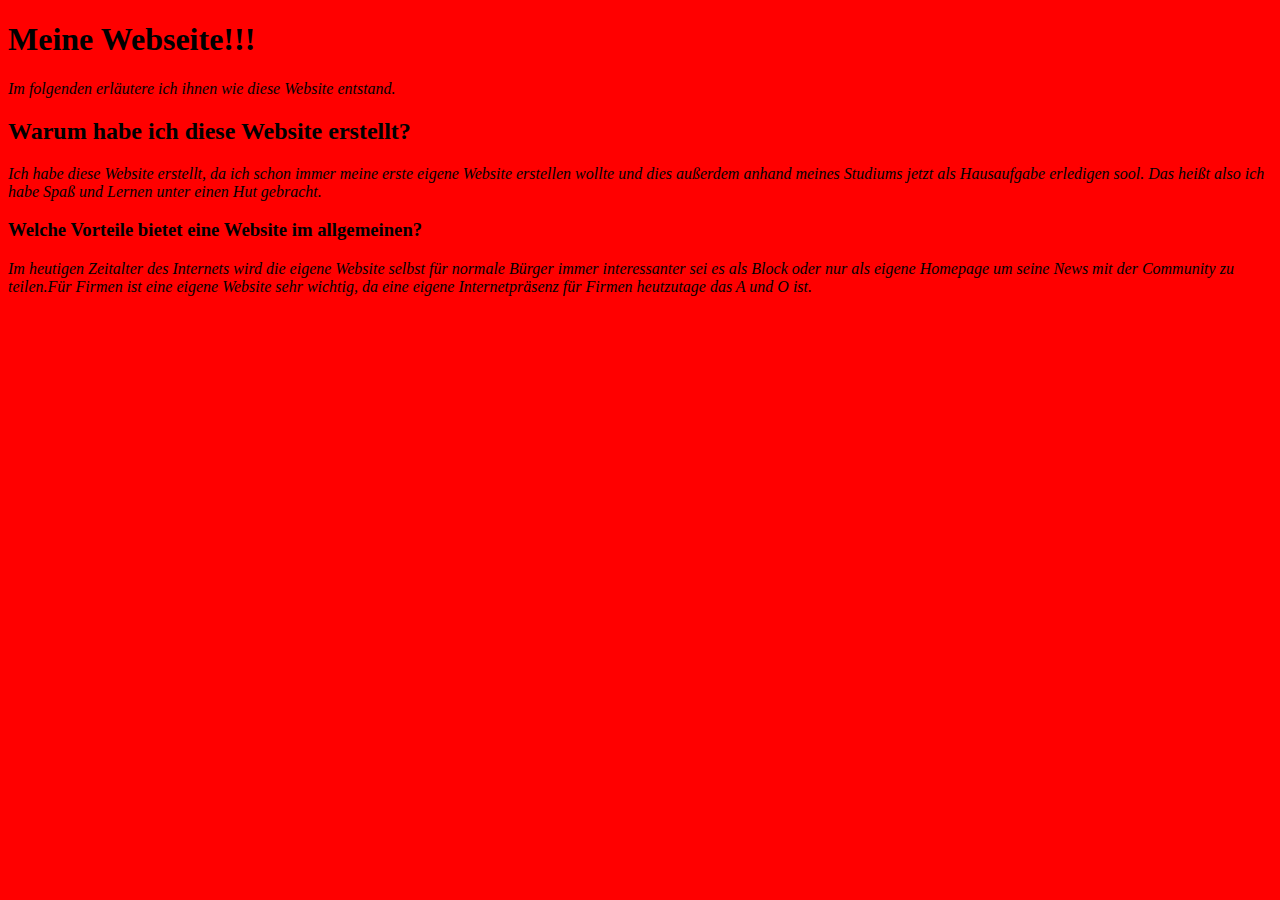
<file: index.html>
<!DOCTYPE html>
<html>
  <head>
    <title>Meine erste Website</title>
  </head>
  <body style="background-color:#ff0000;">
    <h1><b>Meine Webseite!!!</b></h1>
    <p><i>Im folgenden erläutere ich ihnen wie diese Website entstand.</i></p>
    <h2><b>Warum habe ich diese Website erstellt?</b></h2>
    <p><i>Ich habe diese Website erstellt, da ich schon immer meine erste eigene Website erstellen wollte und dies außerdem anhand meines Studiums jetzt als Hausaufgabe erledigen sool. Das heißt also ich habe Spaß und Lernen unter einen Hut gebracht.</i></p>
    <h3>Welche Vorteile bietet eine Website im allgemeinen?</h3>
    <p><i>Im heutigen Zeitalter des Internets wird die eigene Website selbst für normale Bürger immer interessanter sei es als Block oder nur als eigene Homepage um seine News mit der Community zu teilen.Für Firmen ist eine eigene Website sehr wichtig, da eine eigene Internetpräsenz für Firmen heutzutage das A und O ist. </i></p>
  </body>
</html>
</file>
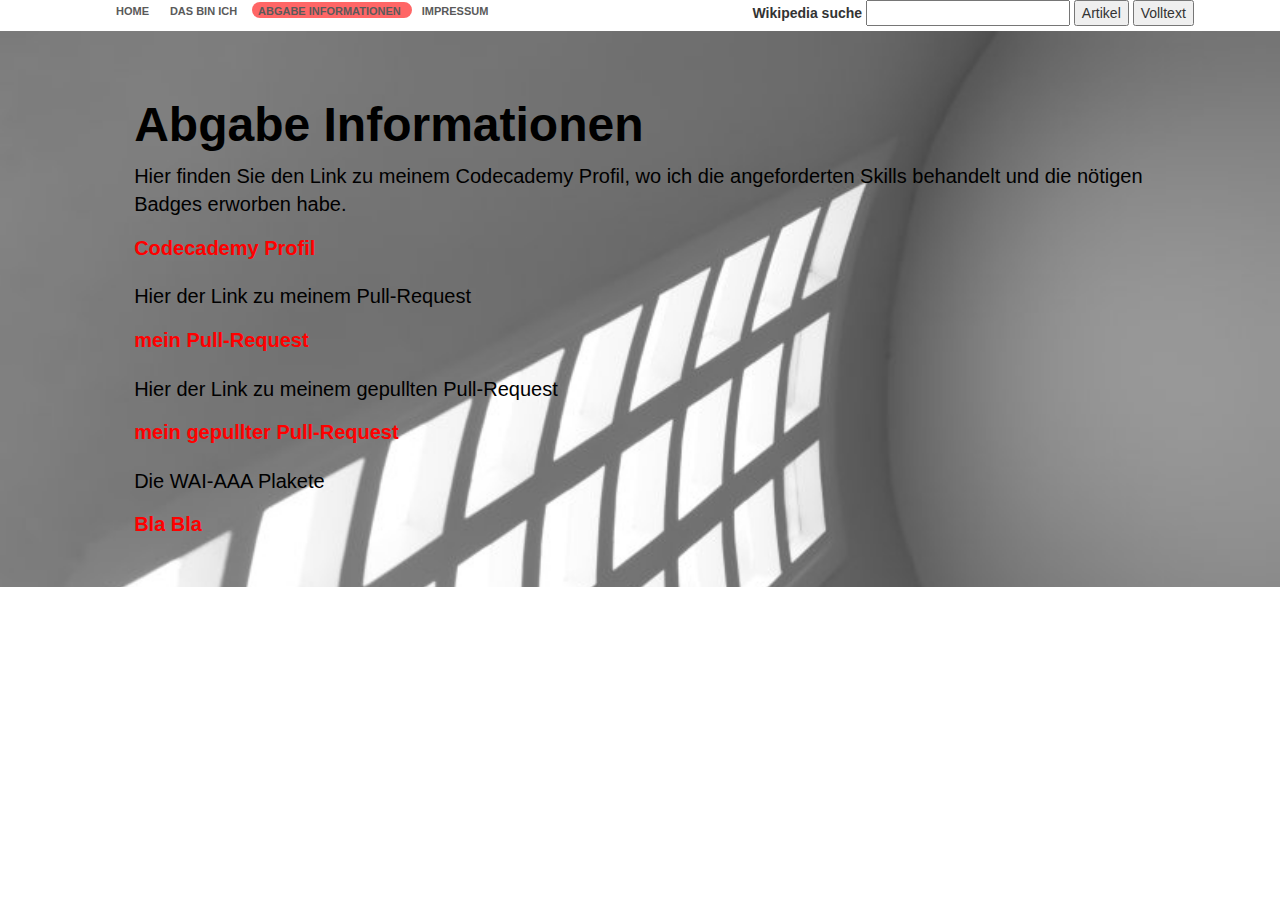
<file: AbgabeInformationen.html>
<!DOCTYPE html>

<html lang="de">
  <head>
    <link rel="stylesheet" href="bootstrap-3.2.0-dist/css/bootstrap.css">
    <link rel="stylesheet" href="text.css">
    <title>IBSAufgabe</title>
  </head>

  <body>
    <div class="nav">
      <div class="container">
        <div class="row">
				<div class="col-md-7">
					<ul class="pull-left">
						<li><a href="index.html">Home</a></li>
						<li><a href="DasbinIch.html">Das bin ich</a></li>
						<li class="aktiv"><a href="AbgabeInformationen.html">Abgabe Informationen</a></li>
						<li><a href="impressum.html">Impressum</a></li>
					</ul>
				</div>
				<div class="col-md-5">

					<form action="http://de.wikipedia.org/wiki/Spezial:Suche">
  
    <label>Wikipedia suche <input type="text"   name="search"  /></label>
    <input type="submit" name="go" value="Artikel"/>
    <input type="submit" name="fulltext" value="Volltext" />
 
</form>
				</div>
			</div>
			</div>
		</div>
	</div>

    <div class="jumbotron">
    
    
    <div class="row">
            <div class="col-md-1">
			</div>
		  <div class="col-md-10">
			<h1>Abgabe Informationen</h1>
			<p>Hier finden Sie den Link zu meinem Codecademy Profil, wo ich die angeforderten Skills behandelt und die n&oumltigen Badges erworben habe.</p>
			<a href="http://www.codecademy.com/robinschwarz">Codecademy Profil</a>
			<br><br><p>Hier der Link zu meinem Pull-Request</p>
			<a href="https://github.com/vincentvogel/vincentvogel/pull/1">mein Pull-Request</a>
			<br><br><p>Hier der Link zu meinem gepullten Pull-Request</p>
			<a href="https://github.com/RobinSchwarz/robinschwarz/pull/1">mein  gepullter Pull-Request</a>
			<br><br><p>Die WAI-AAA Plakete</p>
			<a href="http://wave.webaim.org/report#/http://robinschwarz1.cloudcontrolled.com/index.html"><img="http://www.w3.org/WAI/wcag2AAA.gif" alt="AAA-Icon" width="88" height="31">Bla Bla</a>
			
		  </div>
		  <div class="col-md-1">
		  </div>
	    </div>
	  
    </div>  
     
    
	
  </body>
</html>
</file>
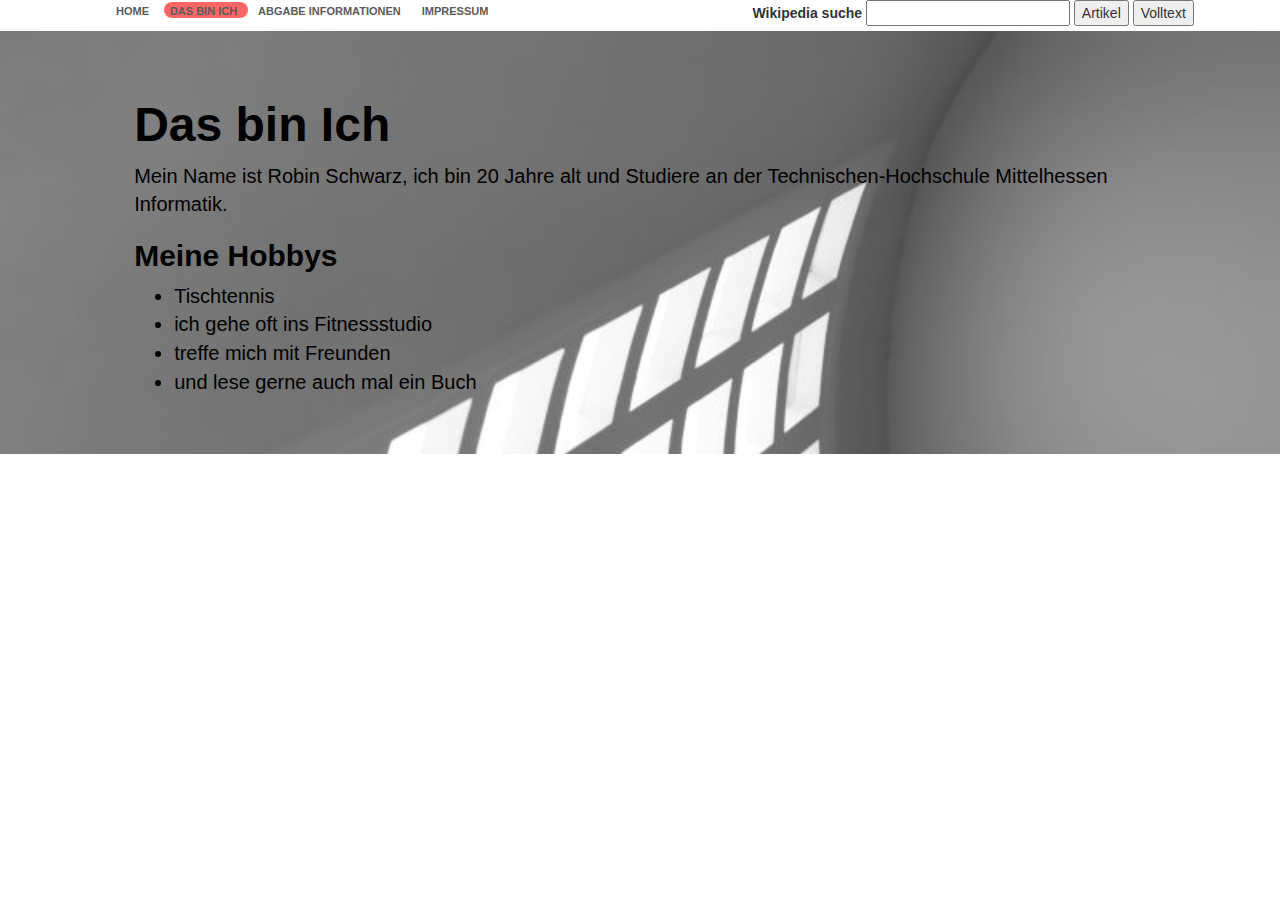
<file: DasbinIch.html>
<!DOCTYPE html>
<html>
<html lang="de">
  <head>
    <link rel="stylesheet" href="bootstrap-3.2.0-dist/css/bootstrap.css">
    <link rel="stylesheet" href="text.css">
    <title>IBSAufgabe</title>
  </head>

  <body>
    <div class="nav">
      <div class="container">
        <div class="row">
				<div class="col-md-7">
					<ul class="pull-left">
						<li ><a href="index.html">Home</a></li>
						<li  class="aktiv"><a href="DasbinIch.html">Das bin ich</a></li>
						<li><a href="AbgabeInformationen.html">Abgabe Informationen</a></li>
						<li><a href="impressum.html">Impressum</a></li>
					</ul>
				</div>
				<div class="col-md-5">

					<form action="http://de.wikipedia.org/wiki/Spezial:Suche">
  
    <label>Wikipedia suche <input type="text"   name="search"  /></label>
    <input type="submit" name="go" value="Artikel"/>
    <input type="submit" name="fulltext" value="Volltext" />
 
</form>
				</div>
			</div>
			</div>
		</div>
	</div>

    <div class="jumbotron">
    
    
    <div class="row">
            <div class="col-md-1">
			</div>
		  <div class="col-md-10">
			<h1>Das bin Ich</h1>
			<p>Mein Name ist Robin Schwarz, ich bin 20 Jahre alt und Studiere an der Technischen-Hochschule Mittelhessen Informatik.</p>
		    <h2>Meine Hobbys</h2>
           <ul><li>Tischtennis</li>
           
           <li>ich gehe oft ins Fitnessstudio</li>
           <li>treffe mich mit Freunden</li>
           <li>und lese gerne auch mal ein Buch </li></ul>
		  </div>
		  <div class="col-md-1">
		  </div>
	    </div>
    </div>  
     
    
	
  </body>
</html>
</file>
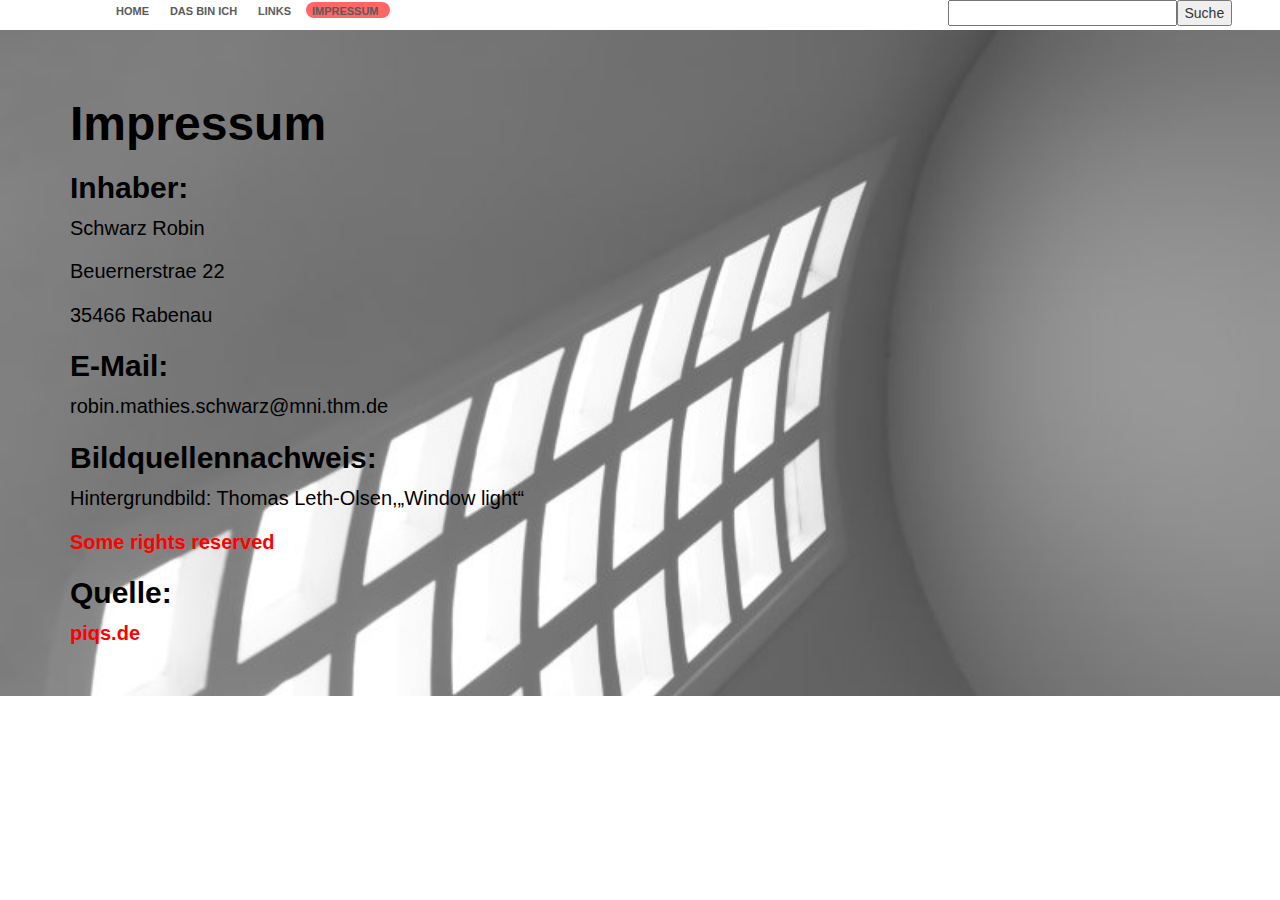
<file: impressum.html>
<!DOCTYPE html>
<html>

<head>
<link rel="stylesheet" href="bootstrap-3.2.0-dist/css/bootstrap.css">
<link rel="stylesheet" href="text.css">

</head>

<body>
	<div class="nav">
		<div class="container">
			<div class="row">
				<div class="col-md-9">
					<ul class="pull-left">
						<li><a href="index.html">Home</a></li>
						<li><a href="DasbinIch.html">Das bin ich</a></li>
						<li><a href="link.html">Links</a></li>
						<li class="aktiv"><a href="impressum.html">Impressum</a></li>
					</ul>
				</div>
				<div class="col-md-3">

					<form action="http://de.wikipedia.org/wiki" method="post"
						target="_blank" name="frmWiki">

						<table>
							<tbody>
								<tr>
									<td><input maxlength="255" size="25" name="xsearch">
										<input value="de" name="hl" type="hidden"></td>
									<td><input
										onclick="window.document.frmWiki.action = 'http://de.wikipedia.org/wiki/' + document.frmWiki.xsearch.value;"
										value="Suche" name="btnG" type="submit"></td>
								</tr>
							</tbody>
						</table>
					</form>
				</div>
			</div>
		</div>
	</div>
	</div>
	<div class="jumbotron">
		<div class="container" id="impressum">
			<h1>Impressum</h1>
			<h2>Inhaber:</h2>
			<div id="Adresse">
				<p>Schwarz Robin</p>
				<p>Beuernerstrae 22</p>
				<p>35466 Rabenau</p>
				<h2>E-Mail:</h2>
				<p>robin.mathies.schwarz@mni.thm.de</p>
				<h2>Bildquellennachweis:</h2>
				<p>Hintergrundbild: Thomas Leth-Olsen,&bdquo;Window light&ldquo;</p>
				<p><a href="http://creativecommons.org/licenses/by/2.0/de/deed.de">Some rights reserved</a></p>
				<h2>Quelle:</h2>
				<a href="http://piqs.de/">piqs.de</a>
			</div>
		</div>


	</div>
	</div>



</body>
</html>
</file>
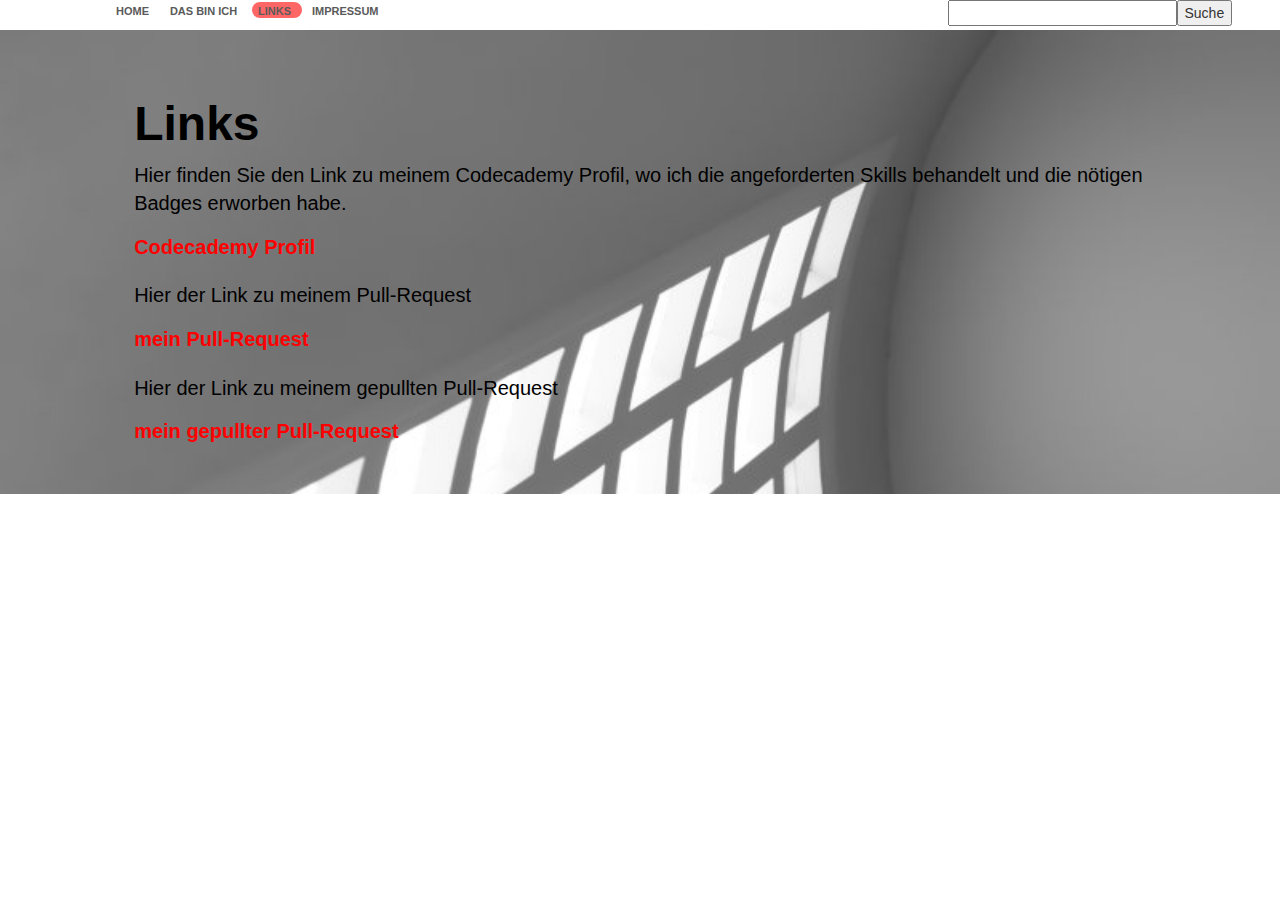
<file: link.html>
<!DOCTYPE html>
<html>

  <head>
    <link rel="stylesheet" href="bootstrap-3.2.0-dist/css/bootstrap.css">
    <link rel="stylesheet" href="text.css">
    
  </head>

  <body>
    <div class="nav">
      <div class="container">
        <div class="row">
				<div class="col-md-9">
					<ul class="pull-left">
						<li><a href="index.html">Home</a></li>
						<li><a href="DasbinIch.html">Das bin ich</a></li>
						<li class="aktiv"><a href="link.html">Links</a></li>
						<li><a href="impressum.html">Impressum</a></li>
					</ul>
				</div>
				<div class="col-md-3">

					<form action="http://de.wikipedia.org/wiki" method="post"
						target="_blank" name="frmWiki">

						<table>
							<tbody>
								<tr>
									<td><input maxlength="255" size="25" name="xsearch">
										<input value="de" name="hl" type="hidden"></td>
									<td><input
										onclick="window.document.frmWiki.action = 'http://de.wikipedia.org/wiki/' + document.frmWiki.xsearch.value;"
										value="Suche" name="btnG" type="submit"></td>
								</tr>
							</tbody>
						</table>
					</form>
				</div>
			</div>
			</div>
		</div>
	</div>

    <div class="jumbotron">
    
    
    <div class="row">
            <div class="col-md-1">
			</div>
		  <div class="col-md-10">
			<h1>Links</h1>
			<p>Hier finden Sie den Link zu meinem Codecademy Profil, wo ich die angeforderten Skills behandelt und die n&oumltigen Badges erworben habe.</p>
			<a href="http://www.codecademy.com/robinschwarz">Codecademy Profil</a>
			<br><br><p>Hier der Link zu meinem Pull-Request</p>
			<a href="">mein Pull-Request</a>
			<br><br><p>Hier der Link zu meinem gepullten Pull-Request</p>
			<a href="">mein  gepullter Pull-Request</a>
		  </div>
		  <div class="col-md-1">
		  </div>
	    </div>
    </div>  
     
    
	
  </body>
</html>
</file>
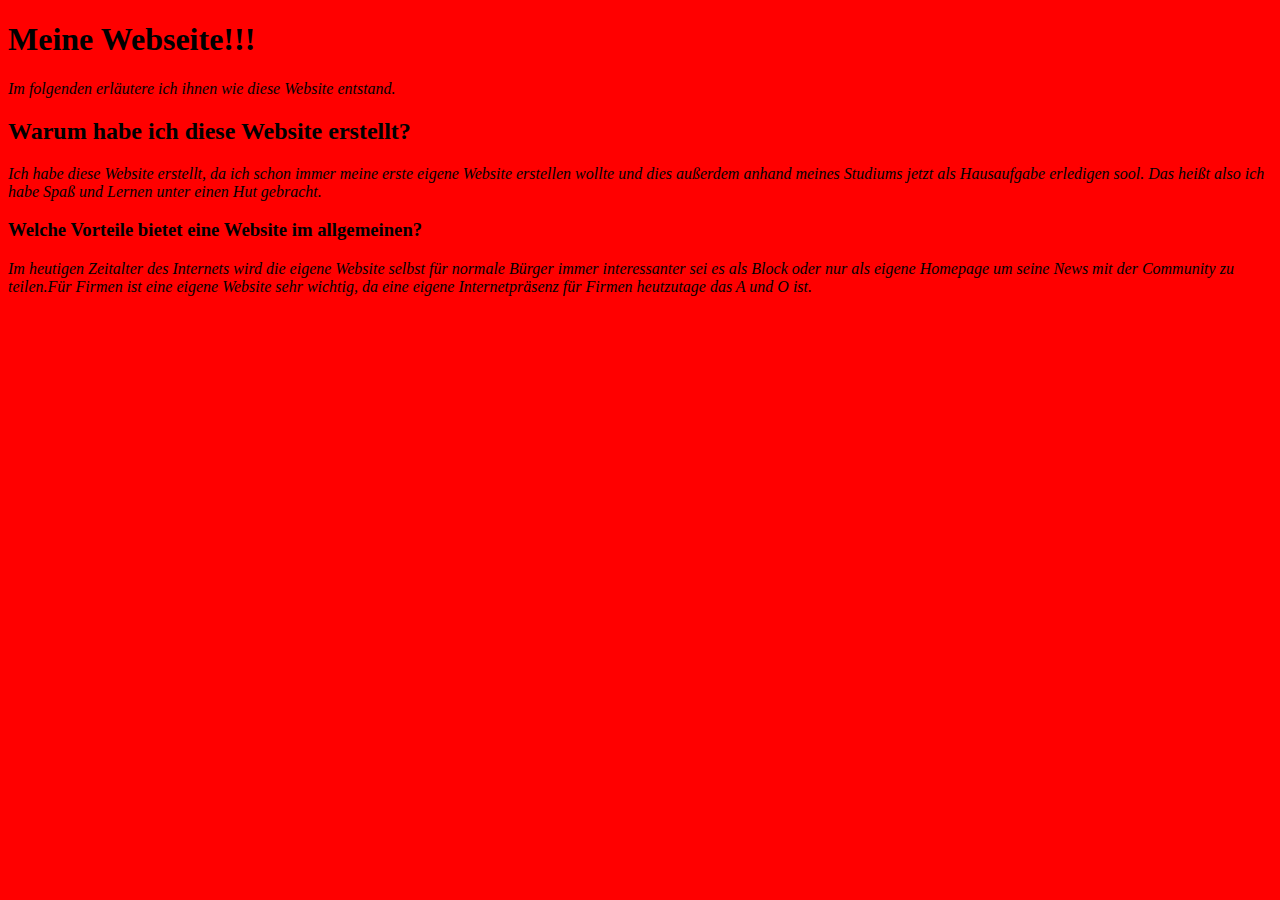
<file: robinschwarz.html>
<!DOCTYPE html>
<html>
  <head>
    <title>Meine erste Website</title>
  </head>
  <body style="background-color:#ff0000;">
    <h1><b>Meine Webseite!!!</b></h1>
    <p><i>Im folgenden erläutere ich ihnen wie diese Website entstand.</i></p>
    <h2><b>Warum habe ich diese Website erstellt?</b></h2>
    <p><i>Ich habe diese Website erstellt, da ich schon immer meine erste eigene Website erstellen wollte und dies außerdem anhand meines Studiums jetzt als Hausaufgabe erledigen sool. Das heißt also ich habe Spaß und Lernen unter einen Hut gebracht.</i></p>
    <h3>Welche Vorteile bietet eine Website im allgemeinen?</h3>
    <p><i>Im heutigen Zeitalter des Internets wird die eigene Website selbst für normale Bürger immer interessanter sei es als Block oder nur als eigene Homepage um seine News mit der Community zu teilen.Für Firmen ist eine eigene Website sehr wichtig, da eine eigene Internetpräsenz für Firmen heutzutage das A und O ist. </i></p>
  </body>
</html>
</file>
<file: text.css>
.nav a {
  color: #5a5a5a;
  font-size: 11px;
  font-weight: bold;
  text-transform: uppercase;
  padding:11px;
  margin-left:-5px;
  argin-right:-5px;
  
  
}

.nav li {
  display: inline;
}

.jumbotron {
  background-image:url("0709a9ecf085870426221bc51c559a18.jpg");
  background-repeat: no-repeat;
  background-size: cover;
}

.jumbotron .container {
  position: relative;
}
.jumbotron .container #impressum{
  position: relative;
}

.jumbotron h1 {
  color: black;
  font-size: 48px;  
  font-family: 'Shift', sans-serif;
  font-weight: bold;
}

.jumbotron ul {
  color: black;  
  font-family: 'Shift', sans-serif;
  
  font-size:20px;
}
.jumbotron h2 {
  color: black;  
  font-family: 'Shift', sans-serif;
  font-weight: bold;
}
.jumbotron a {
	font-size:20px;
  color: red;  
  font-family: 'Shift', sans-serif;
  font-weight: bold;
}

.jumbotron p {
  font-size: 20px;
  color: black;
}

.learn-more {
  background-color: #f7f7f7;
}
.learn-more .container{
  margin-top:-65px;
}

.learn-more h3 {
  font-family: 'Shift', sans-serif;
  font-size: 18px;
  font-weight: bold;
}

.learn-more a {
  color: #00b0ff;
}
.neighborhood-guides{
  background-color: #efefef;
  border-bottom: 1px solid #dbdbdb;
}
.neighborhood-guides h2{
  color: #393c3d;
  font-size: 24px;
}  
.neighborhood-guides p{
  font-size: 15px;
  margin-bottom: 13px;
}    
.aktiv{
	background-color:#ff6666;
	border-radius:15px;
	
}
</file>
